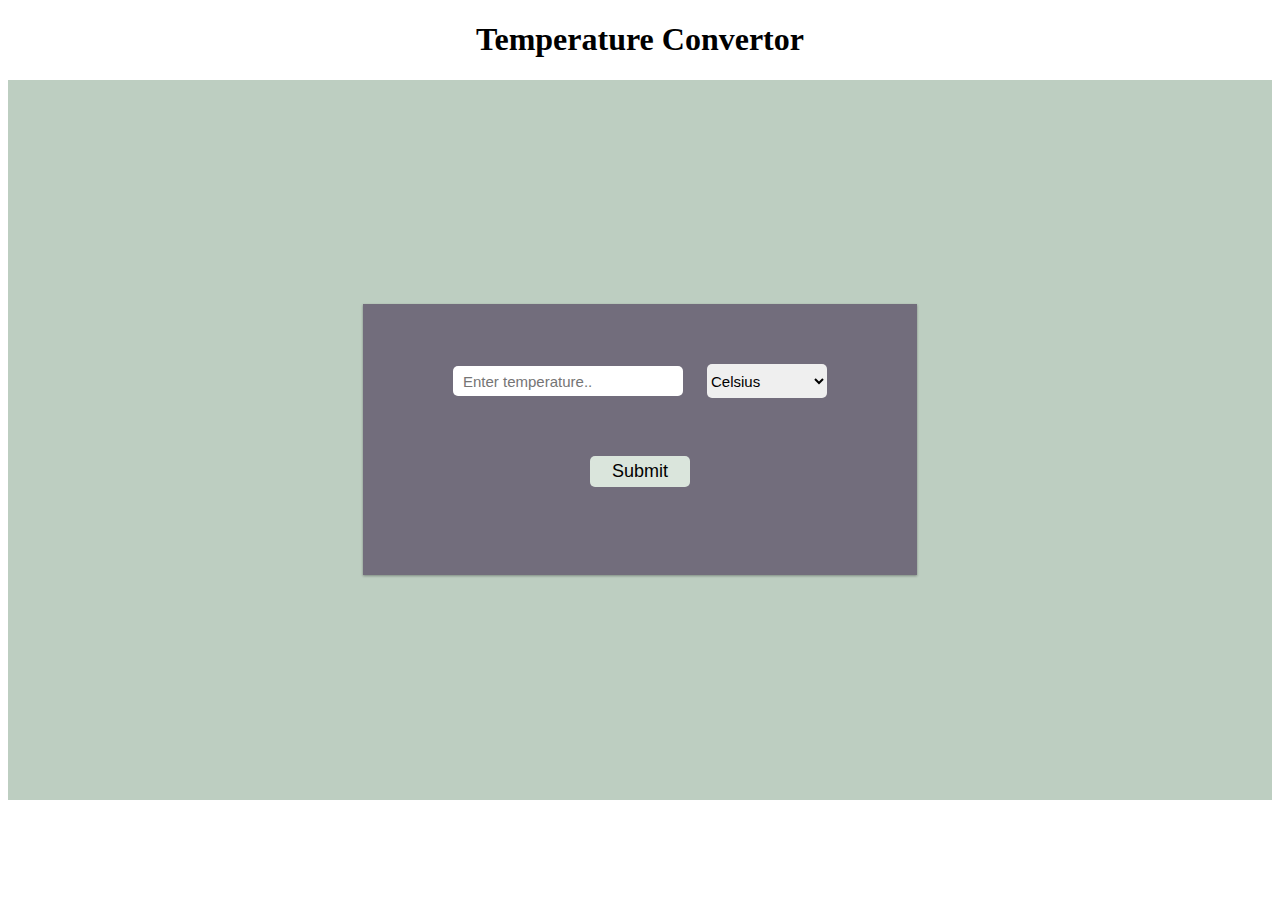
<file: Task3_Tempreture_Convertor_webapp/index.html>
<!DOCTYPE html>
<html lang="en">
<head>
    <meta charset="UTF-8">
    <meta name="viewport" content="width=device-width, initial-scale=1.0">
    <title>Temperature Convertor</title>
    <link rel="stylesheet" href="style.css">
</head>
<body>
    <h1>Temperature Convertor</h1>

    <div class="container">
        <form id="formTemp" onsubmit="convertTemp(); return false">
            
            <input type="number" name="temp" id="temp" placeholder="Enter temperature..">
            <select name="temperature" id="temperature">
                <option value="c">Celsius</option>
                <option value="f">Fahrenheit</option>
            </select>
            <br><br>
            <input type="submit" name="temp" id="submit">
            <br><br>
            <span id="result"></span>
        </form>
    </div>

    <script src="index.js"></script>
</body>
</html>
</file>
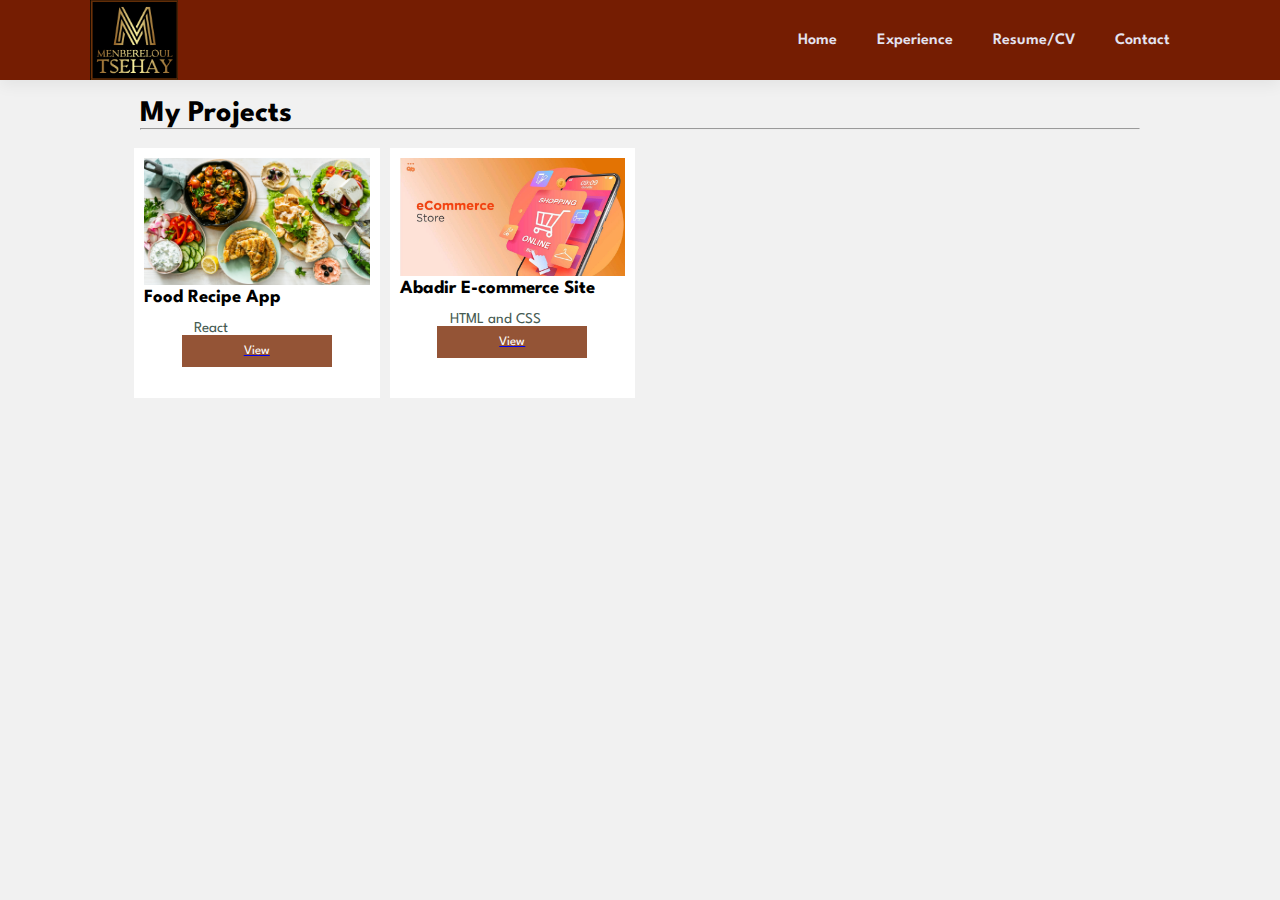
<file: Task2_Portifolio_Web/experience.html>
<!DOCTYPE html>
<html lang="en">
<head>
    <meta charset="UTF-8">
    <meta name="viewport" content="width=device-width, initial-scale=1.0">
    <title>My Projects</title>
    <link rel="stylesheet" href="experience.css">
    <link rel="stylesheet" href="https://cdnjs.cloudflare.com/ajax/libs/font-awesome/6.4.0/css/all.min.css">

</head>
<body>
    <section id="header">
        <img class="header-img" src="img/mt.png">
    
    <ul id="navbar">
        <li><a href="index.html">Home</a></li>
        <li><a href="experience.html">Experience</a></li>
        <li><a href="https://www.canva.com/design/DAFs2x8gisY/WJY14_kp-VLj6kZR1ktcpw/edit?utm_content=DAFs2x8gisY&utm_campaign=designshare&utm_medium=link2&utm_source=sharebutton">Resume/CV</a></li>
        <li><a href="contactme">Contact</a></li>
    </ul>
    </section>

    <div class="main">

        <h2>My Projects</h2>
        <hr>
        
        
        <!-- Portfolio Gallery Grid -->
        <div class="row">
          <div class="column">
            <div class="content">
              <img src="img/food.png" alt="Food Recipe" style="width:100%">
              <h3>Food Recipe App</h3>
              <p >React</p>
              <a href="https://github.com/Menbere24/FoodRecipeApp"><button> View</button> </a>
            </div>
          </div>

          <div class="column">
            <div class="content">
              <img src="img/ecom.jpg" alt="E-Commerce" style="width:100%">
              <h3>Abadir E-commerce Site</h3>
              <p>HTML and CSS</p>
              <a href="https://github.com/Menbere24/AbadirEcommerceProject"> <button> View</button> </a>
            </div>
          </div>
          
        
       
        </div>

   
    


</body>
</html>
</file>
<file: Task3_Tempreture_Convertor_webapp/style.css>
@import url('https://fonts.googleapis.com/css2?family=Raleway:ital,wght@0,300;0,500;0,600;0,700;1,300;1,400;1,500;1,600;1,700&family=Roboto:wght@100;300;400;700&family=Ubuntu:ital,wght@0,300;0,400;0,500;1,300;1,400;1,500;1,700&display=swap');

* {
    box-sizing: border-box;
}
h1{
    text-align: center;
    
}

.container {
    display: flex;
    justify-content: center;
    align-items: center;
    height: 80vh;
    text-align: center;
    background-color: rgb(189, 206, 193);
}

#formTemp {
    padding: 50px 80px;
    min-height: 150px;
    background-color: #726d7c;
    box-shadow: rgba(0, 0, 0, 0.12) 0px 1px 3px, rgba(0, 0, 0, 0.24) 0px 1px 2px;
}

input{
    width: 50px;
}

#temp{
    width: 230px;
    height: 30px;
    border-radius: 5px;
    margin: 10px;
    padding: 10px;
    font-size: 15px;
    font-weight: 300;
    border: none;
    outline: none;
}

#temperature {
    width: 120px;
    height: 34px;
    border-radius: 5px;
    margin: 10px;
    font-size: 15px;
    font-weight: 500;
    border: none;
    outline: none;
}

#submit {
    width: 100px;
    border-radius: 5px;
    margin: 30px 0 20px 0;
    font-size: 18px;
    background-color: rgb(218 229 220);
    padding: 5px;
    border: none;
    transition: all 0.5s ease;
}

#submit:hover{
    background-color: rgb(110, 55, 122);
    cursor: pointer;
}

#result{
    font-size: 20px;
}
</file>
<file: Task2_Portifolio_Web/experience.css>
@import url('https://fonts.googleapis.com/css2?family=Spartan:wght@100; 200; 300; 400; 600; 700; 800; 900&display=swap');
*{
margin: 0;
padding: 0;
box-sizing: border-box;
font-family: 'Spartan', sans-serif;
}
body {
    width: 100%;
    background-color: rgb(236, 241, 243);
    }

#header{
    background-color: rgb(117, 29, 2);
    height: 80px;
    display: flex;
    justify-content: center;
    align-items: center;
    box-shadow: 0 5px 15px rgba(0, 0, 0, 0.06);
    z-index: 999;
    position: sticky;
    top: 0;
    left: 0;
    
}
.header-img{
    padding-right: 600px;
}
#header h1{
   margin-right: 550px;
   text-decoration: none;
   color:#fff ;
   font-size: 25px;

}
#navbar {
    display: flex;
    align-items: center;
    justify-content: center;
    
}
#navbar {
    display: flex;
    align-items: center;
    justify-content: center;
    
}
#navbar li {
    list-style: none;
    padding:0 20px;
    }
    
#navbar li a{
        text-decoration: none;
        font-size: 16px;
        font-weight: 600;
        color: rgb(228, 227, 240);
        transition: 0.3s ease;
    }
#navbar li a:hover{
    color: rgb(84, 153, 165);
    

}
#navbar li a:active{
    color: rgb(102, 162, 173);
}

.container {
    display: grid;
    align-items: center; 
    grid-template-columns: 1fr 1fr 1fr;
    column-gap: 5px;
    padding: 80px;

}
   
img {
    max-width: 100%;
    max-height: 100%;
}
   
.text {
    font-size: 70px;
    
}

.vl {
    border-left: 6px solid rgb(2, 2, 2);
    height: 500px;
  }

P {
    font-size: 20px;
    color: #465b52;
    margin: 15px 0 0 50px;
    text-align: justify;
 }
 

 
 * {
    box-sizing: border-box;
  }
  
  body {
    background-color: #f1f1f1;
    font-family: Arial;
  }
  
 
  .main {
    max-width: 1000px;
    margin: auto;
  }
  
  h2 {
    font-size: 30px;
    padding-top: 20px;
    word-break: break-all;
  }
  
  .row {
    margin: 8px -16px;
    
  }
  

  .row,
  .row > .column {
    padding: 5px;
    
  }
  
  .row > .column > .content > p{
    font-size: 15px;
    text-align: left;
    padding-left: 0px;
    
  }

  button{
    background-color: #945436;
    border: none;
    color: white;
    padding: 10px;
    text-align: center;
    text-decoration: none;
    display: flex;
    font-size: 13px;
    align-items: center;
    justify-content: center;
    width: 150px;
    margin-left: auto;
    margin-right: auto;
    
    
  }
  
  .column {
    float:left;
    width: 25%;
    
  }
  
  
  .row:after {
    content: "";
    display: table;
    clear: both;
  }
  
  
  .content {
    background-color: white;
    padding: 10px;
    height: 250px;
  }
</file>
